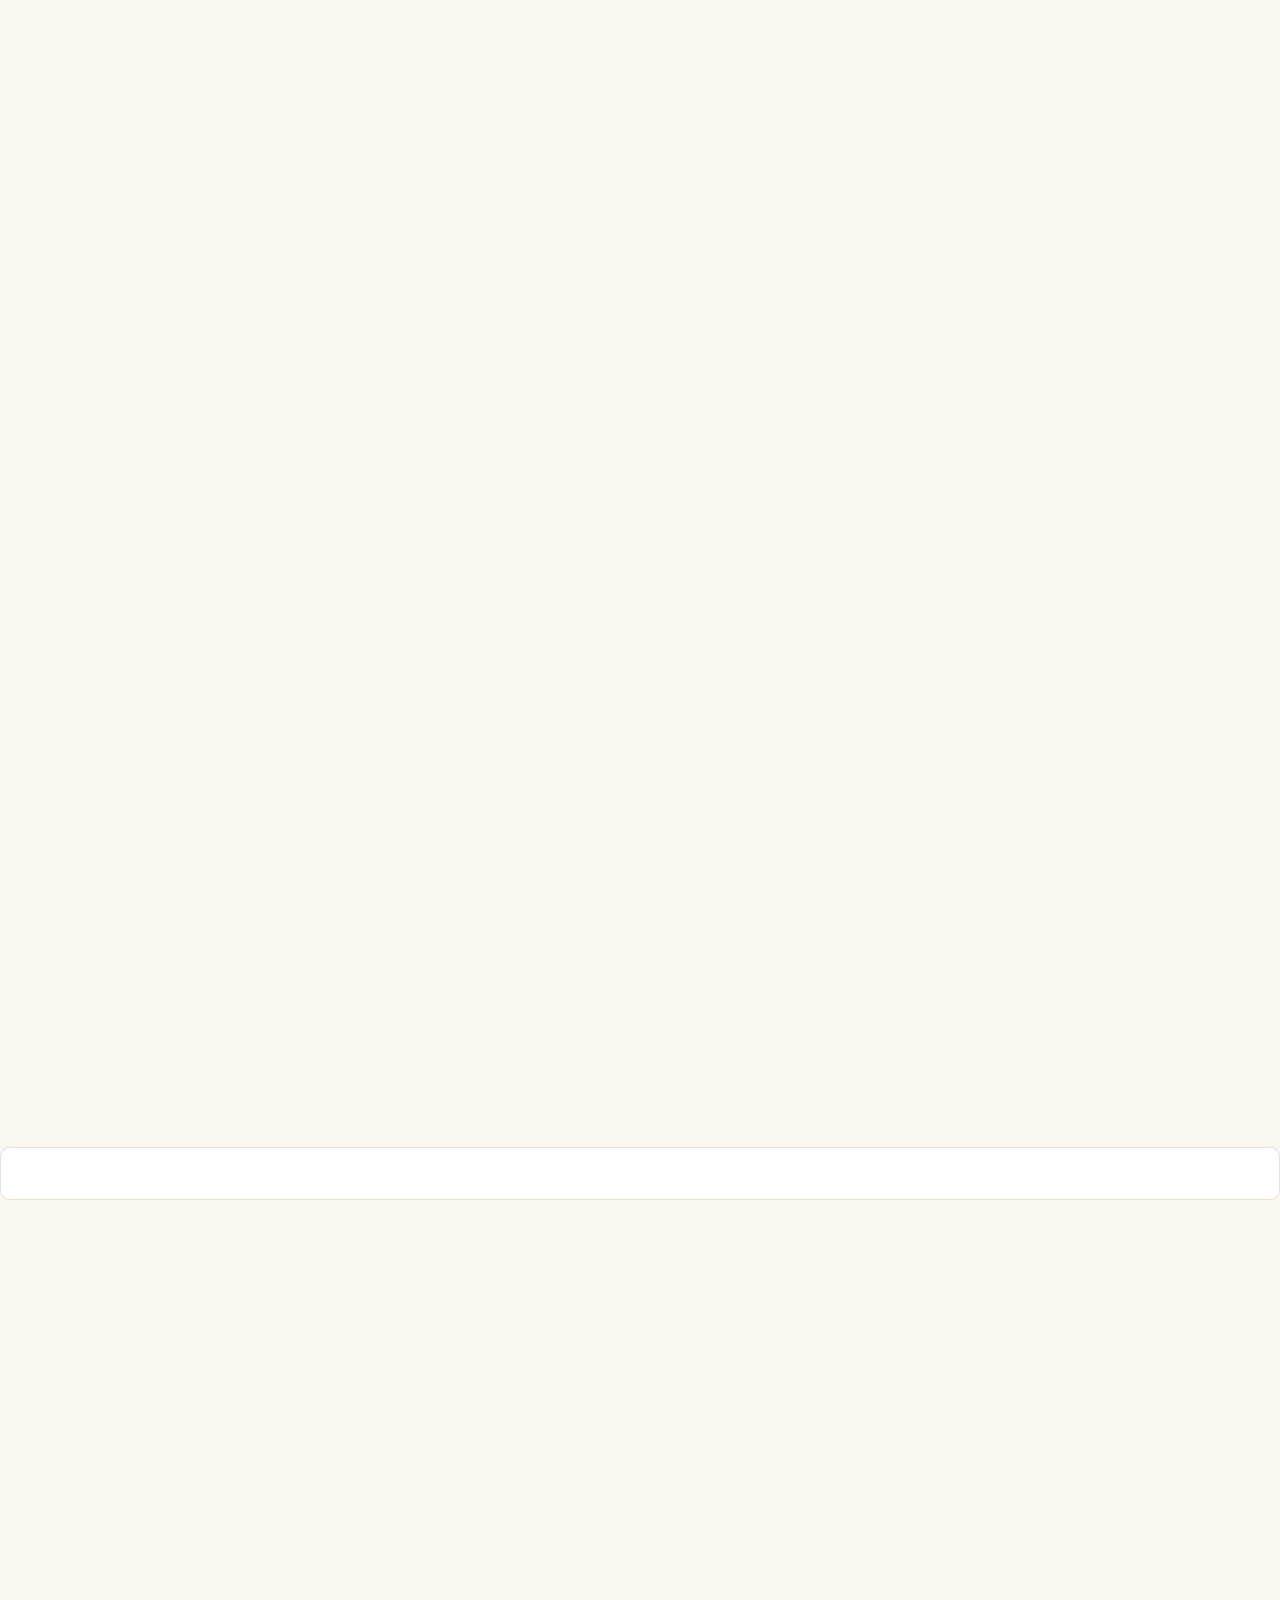
<file: منوآرا _ سایت رسمی (1).html>
<!DOCTYPE html>
<html lang="fa" dir="rtl">
<head>
<meta charset="utf-8">
<meta name="viewport" content="width=device-width, initial-scale=1, viewport-fit=cover">
<title>منوآرا | منوی دیجیتال و سایت برای کافه‌های محله</title>
<link rel="stylesheet" href="https://fonts.googleapis.com/css2?family=Vazirmatn:wght@400;600;800&display=swap">
<style>
:root{--bg:#fbf6ef;--surface:#fff;--text:#2b1d14;--muted:#6f5d50;--brand:#b4531a;--brand2:#e8a25c;--line:#eadfd1;color-scheme:light;box-sizing:border-box;padding-top:env(safe-area-inset-top,0px);padding-bottom:env(safe-area-inset-bottom,0px)}
@media (prefers-color-scheme:dark){:root:not([data-theme="light"]){--bg:#1a120d;--surface:#251a13;--text:#f5ebdf;--muted:#c2ad9a;--brand:#e8894a;--brand2:#b4531a;--line:#3a2a1e;color-scheme:dark}}
:root[data-theme="dark"]{--bg:#1a120d;--surface:#251a13;--text:#f5ebdf;--muted:#c2ad9a;--brand:#e8894a;--brand2:#b4531a;--line:#3a2a1e;color-scheme:dark}
html{scroll-behavior:smooth;scroll-padding-top:calc(env(safe-area-inset-top,0px) + 64px)}
*{box-sizing:border-box}
body{margin:0;background:var(--bg);color:var(--text);font-family:Vazirmatn,Tahoma,sans-serif;line-height:1.9}
body::before{content:"";position:fixed;inset:0 0 auto;height:env(safe-area-inset-top,0px);background:var(--bg);z-index:10}
header{position:sticky;top:env(safe-area-inset-top,0px);z-index:11;background:var(--bg);border-bottom:1px solid var(--line)}
.bar{max-width:1000px;margin:auto;display:flex;align-items:center;gap:12px;padding:8px 16px}
.logo{font-weight:800;color:var(--brand);font-size:1.2rem;text-decoration:none;white-space:nowrap}
nav{display:flex;gap:4px;overflow-x:auto;flex:1}
nav a{color:var(--muted);text-decoration:none;padding:4px 10px;border-radius:99px;font-size:.9rem;white-space:nowrap}
nav a:hover{background:var(--line)}
section{max-width:1000px;margin:auto;padding:48px 16px}
h1{font-size:clamp(1.7rem,6vw,2.8rem);line-height:1.5;margin:0 0 12px}
h2{font-size:1.5rem;margin:0 0 8px}
.lead{color:var(--muted);margin:0 0 24px}
.btn{display:inline-block;background:var(--brand);color:#fff;border:0;padding:10px 22px;border-radius:12px;font:inherit;font-weight:600;text-decoration:none;cursor:pointer}
.btn.alt{background:transparent;color:var(--brand);border:1px solid var(--brand)}
.hero{display:grid;gap:32px;align-items:center}
@media(min-width:760px){.hero{grid-template-columns:1.3fr 1fr}}
.phone{width:210px;margin:auto;background:var(--surface);border:6px solid var(--text);border-radius:30px;padding:16px 14px;box-shadow:0 12px 30px rgba(0,0,0,.18)}
.phone b{display:block;color:var(--brand);margin-bottom:6px}
.phone div{display:flex;justify-content:space-between;border-bottom:1px dashed var(--line);padding:5px 0;font-size:.85rem}
.qr{width:64px;height:64px;margin:12px auto 0;background:conic-gradient(var(--text) 25%,var(--surface) 0 50%,var(--text) 0 75%,var(--surface) 0) 0 0/16px 16px;border:3px solid var(--text);border-radius:6px}
.grid{display:grid;gap:14px;grid-template-columns:repeat(auto-fit,minmax(230px,1fr))}
.card{background:var(--surface);border:1px solid var(--line);border-radius:16px;padding:18px}
.card h3{margin:0 0 6px;font-size:1.05rem}
.card p{margin:0;color:var(--muted);font-size:.92rem}
.tag{display:inline-block;font-size:.75rem;background:var(--line);color:var(--muted);padding:1px 10px;border-radius:99px;margin-bottom:8px}
.tag.hot{background:var(--brand);color:#fff}
.price{font-size:1.4rem;font-weight:800;color:var(--brand);margin:8px 0}
.card ul{padding:0 18px 0 0;margin:8px 0 0;color:var(--muted);font-size:.9rem}
.steps{counter-reset:s}.steps .card::before{counter-increment:s;content:counter(s);display:inline-grid;place-items:center;width:30px;height:30px;border-radius:50%;background:var(--brand2);color:#fff;font-weight:700;margin-bottom:8px}
.table-wrap{overflow-x:auto}
form{display:grid;gap:12px;max-width:560px}
label{font-size:.9rem;font-weight:600}
input,select,textarea{width:100%;padding:10px 12px;border:1px solid var(--line);border-radius:10px;background:var(--surface);color:var(--text);font:inherit}
.hp{position:absolute;left:-9999px}
#msg{min-height:1.5em;font-weight:600}
.err{color:#c0392b}.ok{color:#2e8b57}
footer{border-top:1px solid var(--line);text-align:center;color:var(--muted);padding:24px 16px;font-size:.85rem}
.road{display:flex;gap:10px;flex-wrap:wrap}
.road .card{flex:1 1 200px}
.road .now{border-color:var(--brand)}
</style>
</head>
<body>
<header><div class="bar"><a class="logo" href="#home">منوآرا</a>
<nav id="nav"></nav></div></header>

<section id="home"><div class="hero"><div>
<span class="tag hot" id="tagline"></span>
<h1>منوی دیجیتال و سایت برای کافه‌های محله</h1>
<p class="lead">با یک کدکیوآر، منوی کافه‌ات روی گوشی مشتری باز می‌شود. سایت و لوگو هم داری، در چند روز و با قیمت منصفانه.</p>
<a class="btn" href="#order">ثبت سفارش</a> <a class="btn alt" href="#pricing">دیدن بسته‌ها</a>
</div>
<div class="phone"><b>کافه نمونه</b><div><span>اسپرسو</span><span>۸۵</span></div><div><span>لاته</span><span>۱۱۰</span></div><div><span>چای ماسالا</span><span>۹۰</span></div><div><span>کیک شکلاتی</span><span>۱۲۰</span></div><div class="qr" style="display:block"></div></div></div></section>

<section id="services"><h2>خدمات</h2><p class="lead">سه خدمت هسته و چند افزودنی. هر خدمت ماژولی است و بعداً خدمت تازه اضافه می‌شود.</p><div class="grid" id="svc"></div></section>
<section id="how"><h2>روش کار</h2><div class="grid steps" id="steps"></div></section>
<section id="portfolio"><h2>نمونه‌کارها</h2><p class="lead">نمونه‌های تمرینی با برچسب مشخص از پروژه‌های واقعی جدا هستند.</p><div class="grid" id="port"></div></section>
<section id="pricing"><h2>تعرفه‌ها</h2><p class="lead">قیمت‌ها پیشنهادی‌اند و پس از گفت‌وگو با کافه‌داران نهایی می‌شوند. دامنه اختصاصی و عکاسی حرفه‌ای شامل نیست.</p><div class="grid" id="pk"></div></section>
<section id="about"><h2>درباره ما</h2><p class="lead">تیم پنج‌نفره‌ای هستیم که طراحی، برنامه‌نویسی و بازاریابی را با کمک هوش مصنوعی ترکیب می‌کنیم. هوش مصنوعی سرعت می‌دهد، کیفیت و شناخت کافه‌ها تفاوت اصلی ماست. قرارداد و پرداخت با مشتری واقعی با همراهی سرپرست بزرگسال انجام می‌شود.</p>
<h2>مسیر رشد</h2><div class="road" id="road"></div></section>

<section id="order"><h2>ثبت سفارش یا درخواست مشاوره</h2><p class="lead">فرم را پر کنید، با شما تماس می‌گیریم.</p>
<form id="f" novalidate>
<div><label for="n">نام شما</label><input id="n" name="name" required></div>
<div><label for="b">نام کافه یا کسب‌وکار</label><input id="b" name="business" required></div>
<div><label for="p">شماره تماس</label><input id="p" name="phone" inputmode="tel" required></div>
<div><label for="k">بسته موردنظر</label><select id="k" name="package"></select></div>
<div><label for="m">توضیحات</label><textarea id="m" name="message" rows="3"></textarea></div>
<input class="hp" name="website" tabindex="-1" autocomplete="off" aria-hidden="true">
<button class="btn" type="submit">ارسال درخواست</button><div id="msg" role="status"></div>
</form></section>

<footer>منوآرا، نسخه ۱ | ساخته‌شده با HTML، CSS و JavaScript | نمایش آنلاین روی GitHub Pages با HTTPS</footer>

<script>
/* همه محتوای سایت اینجاست. برای گسترش فقط همین بخش را ویرایش کنید. */
const SITE={
 formEndpoint:"", // بعد از ساخت فرم در Formspree، آدرس آن را اینجا بگذارید
 phase:1,
 sections:[["home","خانه"],["services","خدمات"],["portfolio","نمونه‌کارها"],["pricing","تعرفه‌ها"],["about","درباره ما"],["order","سفارش"]],
 services:[
  {t:"منوی دیجیتال و کدکیوآر",d:"منوی زیبا و به‌روز که با اسکن کد روی گوشی باز می‌شود.",core:1},
  {t:"سایت معرفی",d:"سایت سبک و موبایل‌پسند با آدرس، ساعت کار و گالری.",core:1},
  {t:"لوگو و هویت ساده",d:"لوگو، رنگ و فونت متناسب با فضای کافه.",core:1},
  {t:"کلیپ معرفی",d:"تیزر کوتاه برای شبکه‌های اجتماعی.",core:0},
  {t:"طرح پست و بنر",d:"قالب‌های آماده برای تبلیغ منو و تخفیف‌ها.",core:0}],
 steps:[["گفت‌وگو","نیاز و بودجه کافه را می‌شنویم."],["طراحی","نمونه اولیه را می‌فرستیم."],["اصلاح","طبق بازخورد شما اصلاح می‌کنیم."],["تحویل","منو و سایت آنلاین و کدکیوآر آماده می‌شود."]],
 portfolio:[
  {t:"کافه نمونه",k:"تمرینی",d:"منو، سایت و لوگوی کامل برای یک کافه فرضی."},
  {t:"مغازه آشنا",k:"واقعی",d:"کاتالوگ آنلاین ساده. به‌زودی با اجازه صاحب کار."},
  {t:"رستوران نمونه",k:"تمرینی",d:"منوی دودسته‌ای با عکس غذا. در دست ساخت."}],
 packages:[
  {n:"پایه",p:"۵۰۰ هزار تومان",time:"۳ روز",rev:"۲ اصلاح",f:["منوی دیجیتال","کدکیوآر"]},
  {n:"حرفه‌ای",p:"۲ میلیون تومان",time:"۷ روز",rev:"۳ اصلاح",f:["همه امکانات پایه","سایت معرفی","لوگوی ساده"],hot:1},
  {n:"کامل",p:"۳ میلیون و ۵۰۰ هزار تومان",time:"۱۲ روز",rev:"۳ اصلاح",f:["همه امکانات حرفه‌ای","کلیپ ۱۵ ثانیه‌ای","۵ طرح پست"]}],
 roadmap:[
  ["فاز ۱ (اکنون)","سایت ایستا، فرم سفارش، سه بسته برای کافه‌ها"],
  ["فاز ۲","پنل ساده برای مدیریت سفارش‌ها و ویرایش منو"],
  ["فاز ۳","پشتیبانی ماهانه و گسترش به فروشگاه‌ها و آموزشگاه‌ها"],
  ["فاز ۴","پرداخت آنلاین و حساب کاربری"]]
};
const $=s=>document.querySelector(s);
const el=(h)=>h;
$("#nav").innerHTML=SITE.sections.map(([i,t])=>`<a href="#${i}">${t}</a>`).join("");
$("#tagline").textContent="ویژه کافه‌ها و رستوران‌های کوچک";
$("#svc").innerHTML=SITE.services.map(s=>`<div class="card"><span class="tag${s.core?' hot':''}">${s.core?'خدمت اصلی':'افزودنی'}</span><h3>${s.t}</h3><p>${s.d}</p></div>`).join("");
$("#steps").innerHTML=SITE.steps.map(([t,d])=>`<div class="card"><h3>${t}</h3><p>${d}</p></div>`).join("");
$("#port").innerHTML=SITE.portfolio.map(s=>`<div class="card"><span class="tag${s.k==='واقعی'?' hot':''}">${s.k}</span><h3>${s.t}</h3><p>${s.d}</p></div>`).join("");
$("#pk").innerHTML=SITE.packages.map(p=>`<div class="card" ${p.hot?'style="border-color:var(--brand)"':''}>${p.hot?'<span class="tag hot">پیشنهادی</span>':''}<h3>${p.n}</h3><div class="price">${p.p}</div><p>زمان تحویل: ${p.time} | ${p.rev}</p><ul>${p.f.map(x=>`<li>${x}</li>`).join("")}</ul></div>`).join("");
$("#road").innerHTML=SITE.roadmap.map(([t,d],i)=>`<div class="card ${i===SITE.phase-1?'now':''}"><h3>${t}</h3><p>${d}</p></div>`).join("");
$("#k").innerHTML=SITE.packages.map(p=>`<option>${p.n}</option>`).join("")+"<option>هنوز نمی‌دانم</option>";
$("#f").addEventListener("submit",async e=>{
 e.preventDefault();const f=e.target,m=$("#msg");
 if(f.website.value)return;
 const name=f.name.value.trim(),biz=f.business.value.trim(),ph=f.phone.value.replace(/[\s-]/g,"");
 if(!name||!biz){m.className="err";m.textContent="نام و نام کسب‌وکار را وارد کنید.";return}
 if(!/^(\+98|0098|0)?9\d{9}$/.test(ph.replace(/[۰-۹]/g,d=>"۰۱۲۳۴۵۶۷۸۹".indexOf(d)))){m.className="err";m.textContent="شماره موبایل معتبر وارد کنید.";return}
 if(SITE.formEndpoint){
  try{const r=await fetch(SITE.formEndpoint,{method:"POST",headers:{Accept:"application/json"},body:new FormData(f)});
   if(!r.ok)throw 0}catch(_){m.className="err";m.textContent="ارسال نشد، دوباره تلاش کنید.";return}
 }
 m.className="ok";m.textContent="درخواست شما ثبت شد. به‌زودی تماس می‌گیریم.";f.reset();
});
</script>
</body>
</html>
</file>
